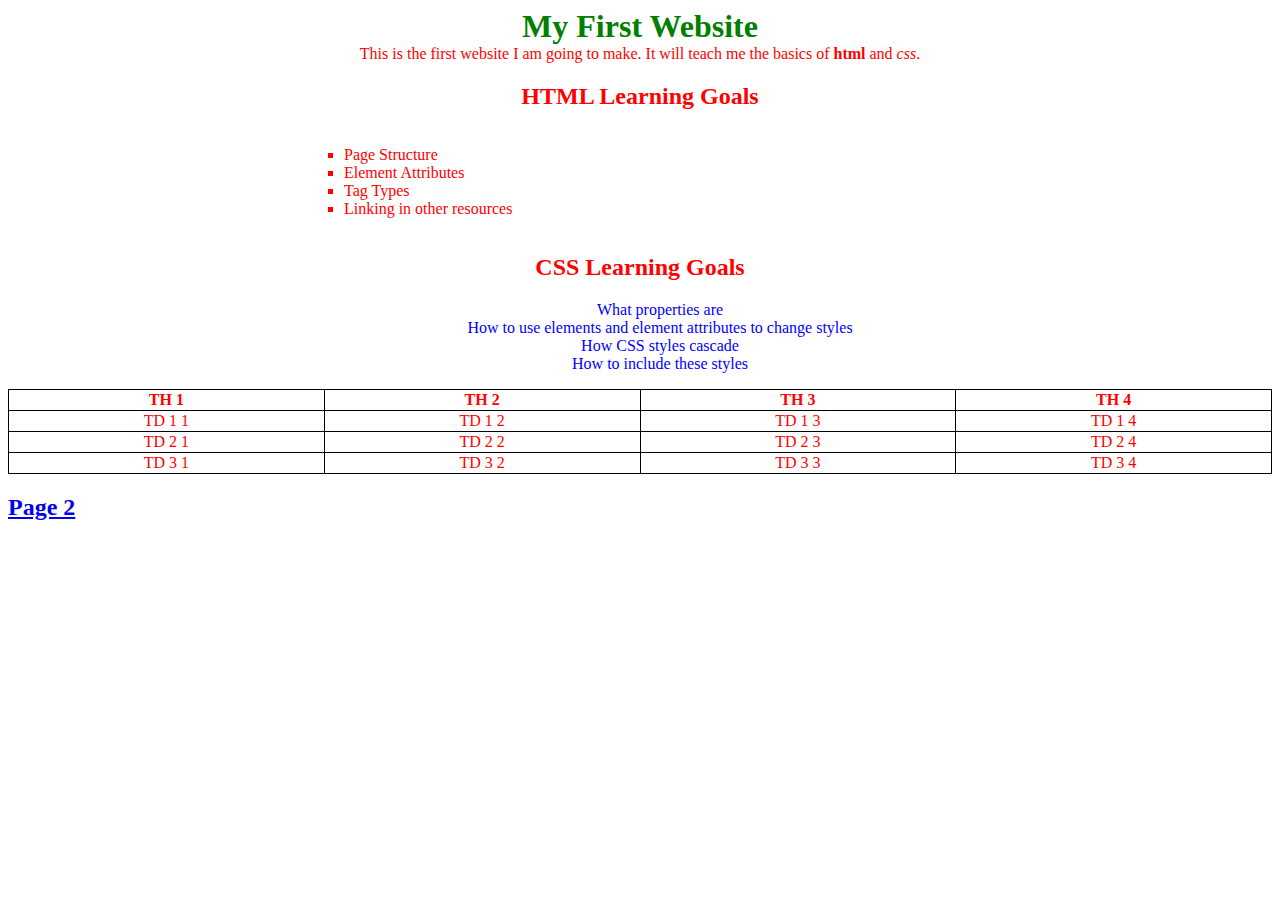
<file: index.html>
<!DOCTYPE html>
<html lang="en">
<head>
    <meta charset="UTF-8">
    <title>Title</title>
    <link rel="stylesheet" href="styles/style.css">
</head>
<body>
<h1 class="center">My First Website</h1>
<p class="center">
    This is the first website I am going to make. It will teach me the basics of <strong>html</strong> and <em>css</em>.
</p>

<div class="center">
    <h2>HTML Learning Goals</h2>
    <ul class="center-list">
        <li class="html-list">Page Structure</li>
        <li class="html-list">Element Attributes</li>
        <li class="html-list">Tag Types</li>
        <li class="html-list">Linking in other resources</li>
    </ul>
</div>
<div class="center">
    <h2>CSS Learning Goals</h2>
    <ul>
        <li class="css-list">What properties are</li>
        <li class="css-list">How to use elements and element attributes to change styles</li>
        <li class="css-list">How CSS styles cascade</li>
        <li class="css-list">How to include these styles</li>
    </ul>
</div>
<table class="center">
    <tr>
        <th>TH 1</th>
        <th>TH 2</th>
        <th>TH 3</th>
        <th>TH 4</th>
    </tr>
    <tr>
        <td>TD 1 1</td>
        <td>TD 1 2</td>
        <td>TD 1 3</td>
        <td>TD 1 4</td>
    </tr>
    <tr>
        <td>TD 2 1</td>
        <td>TD 2 2</td>
        <td>TD 2 3</td>
        <td>TD 2 4</td>
    </tr>
    <tr>
        <td>TD 3 1</td>
        <td>TD 3 2</td>
        <td>TD 3 3</td>
        <td>TD 3 4</td>
    </tr>
</table>
<h2><a href="./page2.html">Page 2</a></h2>
</body>
</html>
</file>
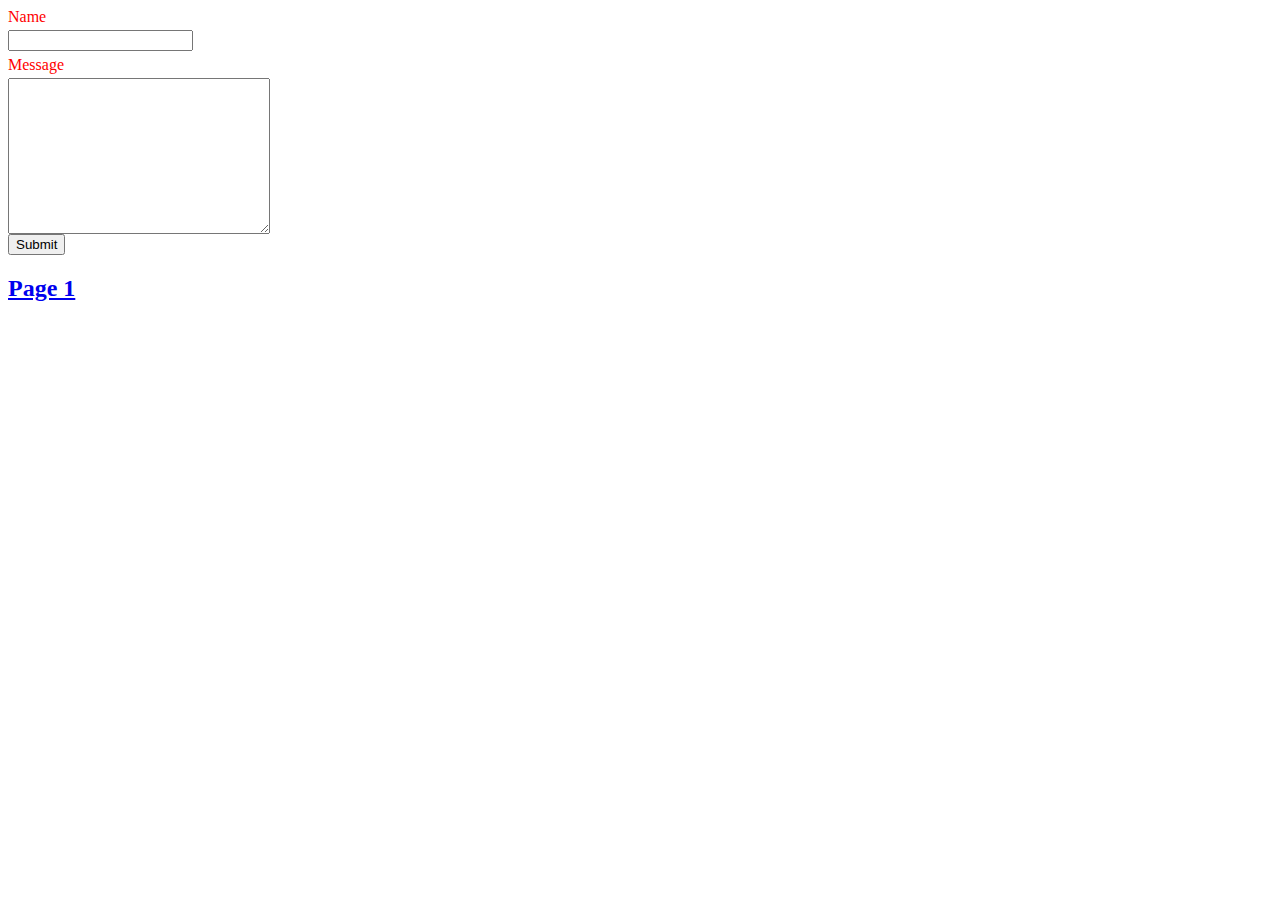
<file: page2.html>
<!DOCTYPE html>
<html lang="en">
<head>
    <meta charset="UTF-8">
    <title>Page 2</title>
    <link rel="stylesheet" href="styles/style.css">
</head>
<body>
<form action="#">
    <div>
        <label for="name">Name</label>
        <input type="text" name="name" id="name">
    </div>
    <div>
        <label for="message">Message</label>
        <textarea name="message" id="message" cols="30" rows="10"></textarea>
    </div>
    <div><button type="submit">Submit</button></div>
</form>
<h2><a href="index.html">Page 1</a></h2>
</body>
</html>
</file>
<file: styles/style.css>
h1 {
    color: green;
}

li {
    list-style: none;
}

table {
    border-collapse: collapse;
}

table, td, th {
    border: 1px black solid;
}

.html-list {
    list-style: square;
}

.css-list {
    color: blue;
}

.center {
    width: 100%;
    margin: auto;
    text-align: center;
}

body {
    color: red;
}

.center-list {
    width: 50%;
    list-style-position: inside;
    text-align: left;
    display: inline-block;
}
input, label, textarea {
    display: block;
    margin-top: .3em;
}
</file>
